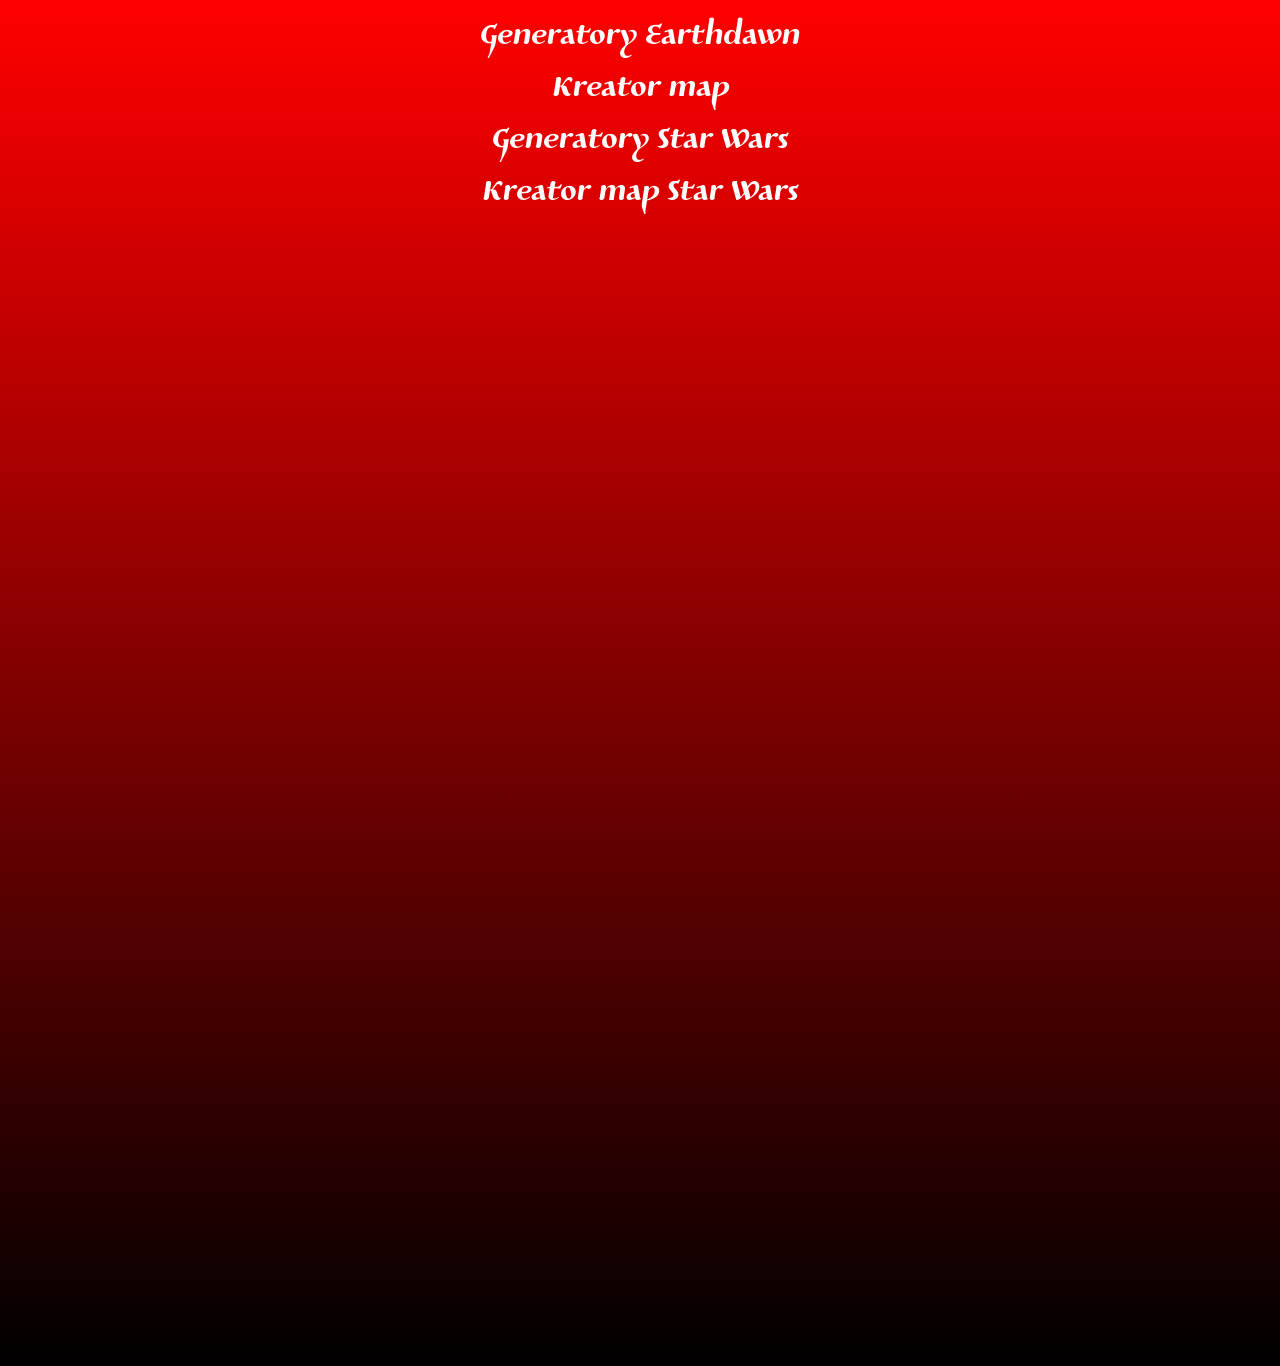
<file: index.html>
<html>
  <head>
  <title>Generator</title>
  <meta charset="utf-8">
  <link rel="icon" href="logo.png">
  <link rel="shortcut icon" href="logo.png">
  <link href="styl.css" rel="stylesheet">
  </head>
    <body>
      <div class="nav">
        <p><a href="../EarthdawnGenerator/index.html">Generatory Earthdawn</a></p>
        <p><a href="../EarthdawnMapCreator/index.html">Kreator map</a></p>
        <!--<p><a href="../EarthdawnSoundboard/index.html">Soundboard</a></p>-->
        <p><a href="../StarWarsGenerator/index.html">Generatory Star Wars</a></p>
        <p><a href="../StarWarsMapCreator/index.html">Kreator map Star Wars</a></p>
      </div>
  </body>
</html>
</file>
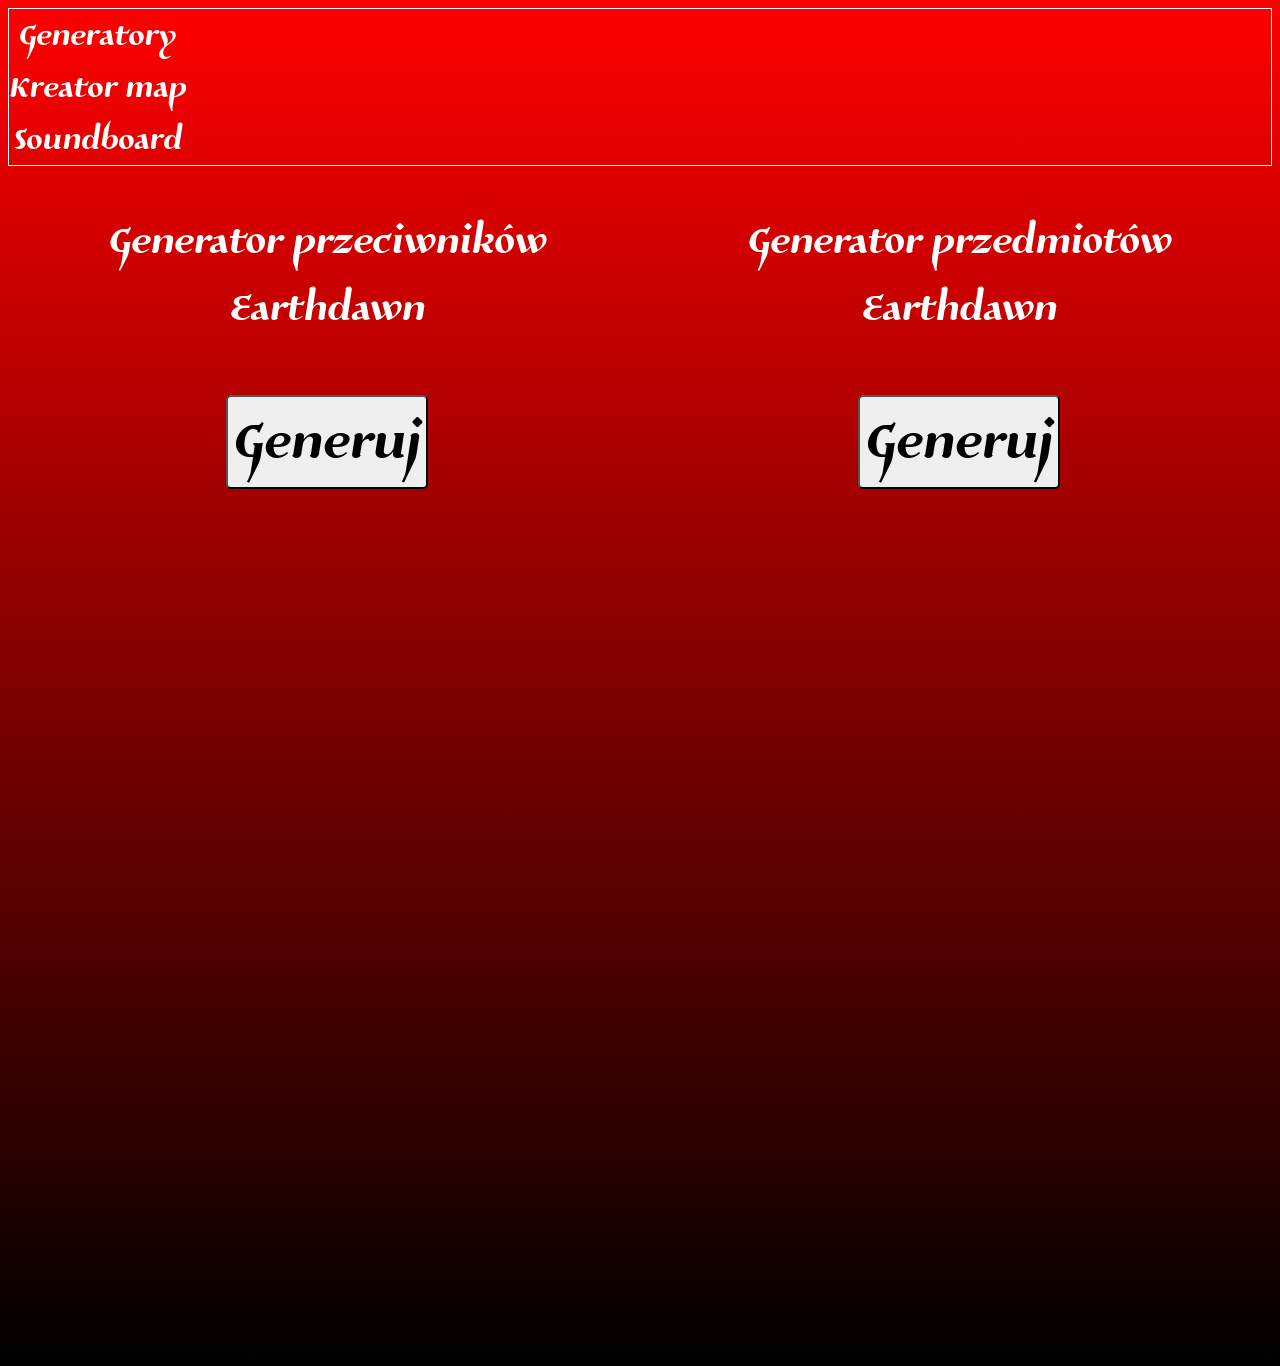
<file: EarthdawnGenerator/index.html>
<html>
  <head>
  <title>Generator</title>
  <meta charset="utf-8">
  <link href="../styl.css" rel="stylesheet">
  <link rel="icon" href="../logo.png">
  <link rel="shortcut icon" href="../logo.png">
  </head>
    <body>
      <div id="nav">
        <p><a href="../EarthdawnGenerator/index.html">Generatory</a></p>
        <p><a href="../EarthdawnMapCreator/index.html">Kreator map</a></p>
        <p><a href="../EarthdawnSoundboard/index.html">Soundboard</a></p>
      </div>
      <div id="container">
        <!--Generator przeciwników-->
        <div class="generator">
          <h1>Generator przeciwników Earthdawn</h1>
          <button type="button" onclick="generate();">Generuj</button>
          <p id="output"></p>
            <script type="text/javascript">

              var nazwaPool1 = Array(
                  "Straszliwy",
                  "Przerażający",
                  "Wielki",
                  "Trujący",
                  "Agresywny",
                  "Pełzający",
                  "Skalny",
                  "Lodowy",
                  "Ognisty",
                  "Latający",
                  "Nieumarły",
                  "Człapiący",
                  "Waleczny",
                  "Pancerny",
                  "Tajemniczy",
                  "Doskonały",
                  "Silny",
                  "Szybki",
                  "Niepokonany",
                  "Gnijący",
                  "Beznogi",
                  "Uzbrojony",
                  "Nieustraszony",
                  "Topniejący",
                  "Ropiejący",
                  "Kopiący",
                  "Kolczasty",
                  "Magiczny",
                  "Splugawiony",
                  "Świecący",
                  "Szarżujący",
                  "Wierzgający",
                  "Ostronożny",
                  "Tęgi",
                  "Wielogłowy",
                  "Dwugłowy",
                  "Czteronożny",
                  "Fluorescencyjny",
                  "Morski",
                  "Szkarłatny",
                  "Zmiennokształtny",
                  "Przeklęty",
                  "Eteryczny",
                  "Astralny",
                  "Dziki",
                  "Mglisty",
                  "Międzywymiarowy",
                  "Przerośnięty",
                  "Zarośnięty bluszczem",
                  "Toksyczny",
                  "Krwawy",
                  "Metaliczny",
                  "Nienaturalny",
                  "Zabójczy",
                  "Wzmocniony",
                  "Zaklęty",
                  "Chitynowy",
                  "Bagienny",
                  "Podniebny",
                  "Jaskiniowy",
                  "Nocny",
                  "Mroczny",
                  "Bezwzględny",
                  "Ziejący",
                  "Tytaniczny",
                  "Przeklęty",
                  "Upiorny",
                  "Zardzewiały",
                  "Wszędobylski",
                  "Oślizgły",
                  "Nieśmiertelny",
                  "Zapomniany",
                  "Haniebny",
                  "Żarłoczny",
                  "Mrożący",
                  "Wyjący",
                  "Proroczy",
                  "Kolosalny",
                  "Nieugięty",
                  "Aksamitny"
                );

              var nazwaPool2 = Array(
                  "pająk",
                  "stawonóg",
                  "troll",
                  "ork",
                  "obsydianin",
                  "wietrzniak",
                  "elf",
                  "człowiek",
                  "t'skrang",
                  "krasnolud",
                  "skorupiak",
                  "rekin",
                  "krab",
                  "szkielet",
                  "kapitan",
                  "wojownik",
                  "strzelec",
                  "pomiot",
                  "rycerz",
                  "złodziej",
                  "łupieżca",
                  "zębacz",
                  "przedmiot",
                  "glut",
                  "ptak",
                  "wilk",
                  "żółw",
                  "czarownik",
                  "czarnoksiężnik",
                  "smok",
                  "strażnik",
                  "obrońca",
                  "wąż",
                  "niedźwiedź",
                  "pijawek",
                  "bluszcz",
                  "koń",
                  "nosorożec",
                  "żywiołak",
                  "glizd",
                  "wijec",
                  "szympans",
                  "golem",
                  "drzewiec",
                  "pnączak",
                  "humanoid",
                  "grzyb",
                  "Węgorz",
                  "bizon",
                  "moloch",
                  "aligator",
                  "cień",
                  "tytan",
                  "goblin",
                  "wampir",
                  "wężo-człek",
                  "robal",
                  "duch",
                  "olbrzym",
                  "posąg",
                  "ghul",
                  "trupojad",
                  "cyklop",
                  "ogr",
                  "pełzacz",
                  "stonóg",
                  "wędrowiec",
                  "rozpruwacz",
                  "mackogłów",
                  "skalniak",
                  "skorpion",
                  "behemot",
                  "lewiatan",
                  "gryzak",
                  "kruk",
                  "szermierz",
                  "herszt",
                  "morderca",
                  "mimik",
                  "kultysta"
              );

              var kosciPool = Array(
                "k4-2",
                "k4-1",
                "k4",
                "k6",
                "k8",
                "k10",
                "k12",
                "2k6",
                "k8+k6",
                "k10+k6",
                "k10+k8",
                "2k10",
                "k12+k10",
                "k20+k4",
                "k20+k6",
                "k20+k8",
                "k20+k10",
                "k20+k12",
                "k20+2k6",
                "k20+k8+k6",
                "k20+k10+k6",
              );

              function numberGenerate(min, max) {
                return Math.random() * (max - min) + min;
              }

              function generate() {

                var rand1 = nazwaPool1[Math.floor(Math.random()*nazwaPool1.length)];
                var rand2 = nazwaPool2[Math.floor(Math.random()*nazwaPool2.length)];
                var rand3 = kosciPool[Math.floor(Math.random()*kosciPool.length)];
                var rand4 = kosciPool[Math.floor(Math.random()*kosciPool.length)];
                var rand5 = Math.round(numberGenerate(5, 12));
                var rand6 = Math.round(numberGenerate(5, 12));
                var rand7 = Math.round(numberGenerate(5, 12));
                var rand8 = Math.round(numberGenerate(0, 7));
                var rand9 = Math.round(numberGenerate(24, 62));
                var rand11 = Math.round(numberGenerate(0, 1));
                var rand12 = Math.round(numberGenerate(20, 160));
                var rand12andHalf = Math.ceil(rand12/2);
                var rand13 = kosciPool[Math.floor(Math.random()*kosciPool.length)];
                var rand14 = kosciPool[Math.floor(Math.random()*kosciPool.length)];


                var nazwa = rand1 + " " + rand2;
                var atak = rand3;
                var obrazenia = rand4;
                var obrFiz = rand5;
                var obrMag = rand6;
                var obrSpol = rand7;
                var pancerz = rand8;
                var pZycia = rand9;
                var pPrzyt = Math.ceil((rand9/2) + (rand9/3));
                var czary = rand11;
                var predkosc = (rand12) + "/" + (rand12andHalf);
                var tkanieWatkow = rand13;
                var rzucanieCzarow = rand14;

                if (czary == 0) {
                  czary = "Nie";
                } else if (czary == 1) {
                  czary = "Tak";
                }

                if (czary == "Tak") {
                  document.getElementById('output').innerHTML = nazwa + "<br> Atak: " + atak + "<br> Obrażenia: " + obrazenia + "<br> Obrona fizyczna: " + obrFiz + "<br> Obrona magiczna: " + obrMag + "<br> Obrona społeczna: " + obrSpol + "<br> Pancerz: " + pancerz + "<br> Próg życia: " + pZycia + "<br> Próg przytomności: " + pPrzyt + "<br> Czary: " + czary + "<br> Prędkość: " + predkosc + "<br> Tkanie wątków: " + tkanieWatkow + "<br> Rzucanie Czarów: " + rzucanieCzarow;
                } else if (czary == "Nie") {
                  document.getElementById('output').innerHTML = nazwa + "<br> Atak: " + atak + "<br> Obrażenia: " + obrazenia + "<br> Obrona fizyczna: " + obrFiz + "<br> Obrona magiczna: " + obrMag + "<br> Obrona społeczna: " + obrSpol + "<br> Pancerz: " + pancerz + "<br> Próg życia: " + pZycia + "<br> Próg przytomności: " + pPrzyt + "<br> Czary: " + czary + "<br> Prędkość: " + predkosc;
                } else if (rand2 == "czarnoksiężnik" || rand2 == "czarownik") {
                  document.getElementById('output').innerHTML = nazwa + "<br> Atak: " + atak + "<br> Obrażenia: " + obrazenia + "<br> Obrona fizyczna: " + obrFiz + "<br> Obrona magiczna: " + obrMag + "<br> Obrona społeczna: " + obrSpol + "<br> Pancerz: " + pancerz + "<br> Próg życia: " + pZycia + "<br> Próg przytomności: " + pPrzyt + "<br> Czary: " + czary + "<br> Prędkość: " + predkosc + "<br> Tkanie wątków: " + tkanieWatkow + "<br> Rzucanie Czarów: " + rzucanieCzarow;
                }
              }

            </script>
        </div>

        <!--Generator przedmiotów-->
        <div class="generator">
          <h1>Generator przedmiotów Earthdawn</h1>
          <button type="button" onclick="generate2();">Generuj</button>
          <p id="itemOutput"></p>
          <script type="text/javascript">

            var nazwaPool3 = Array(
                  "Straszliwy",
                  "Ostry",
                  "Wielki",
                  "Trujący",
                  "Skalny",
                  "Lodowy",
                  "Ognisty",
                  "Latający",
                  "Pancerny",
                  "Tajemniczy",
                  "Doskonały",
                  "Gnijący",
                  "Topniejący",
                  "Ropiejący",
                  "Kolczasty",
                  "Magiczny",
                  "Splugawiony",
                  "Świecący",
                  "Fluorescencyjny",
                  "Morski",
                  "Szkarłatny",
                  "Przeklęty",
                  "Eteryczny",
                  "Astralny",
                  "Mglisty",
                  "Międzywymiarowy",
                  "Zarośnięty bluszczem",
                  "Toksyczny",
                  "Krwawy",
                  "Metaliczny",
                  "Nienaturalny",
                  "Zabójczy",
                  "Wzmocniony",
                  "Zaklęty",
                  "Chitynowy",
                  "Nocny",
                  "Mroczny",
                  "Wybuchowy",
                  "Eksplodujący",
                  "Ciężki",
                  "Dwuręczny",
                  "Stłuczony",
                  "Pęknięty",
                  "Płonący",
                  "Złoty",
                  "Srebrny",
                );

            var nazwaPool4 = Array(
                  "berdysz",
                  "bicz",
                  "głuszak",
                  "korbacz",
                  "kostur",
                  "miecz",
                  "młot",
                  "nóż",
                  "sztylet",
                  "topór",
                  "trójząb",
                  "łuk",
                  "kołczan",
                  "jastrzębiec",
                  "toporek",
                  "olej",
                  "pawęż",
                  "puklerz",
                  "kapelusz",
                  "płaszcz",
                  "świecznik",
                  "bandaż",
                  "eliksir",
                  "okład",
                  "kryształ",
                  "amulet",
                  "kaftan",
                  "pas",
                  "szal",
                  "bukłak",
                  "kielich",
                  "plecak",
                  "hak",
                  "worek",
                  "przyrząd",
                  "łańcuch",
                  "koc",
                  "kompas"
              );

            var nazwaPool5 = Array(
                  "zniszczenia",
                  "pożogi",
                  "luminescencji",
                  "dwuręczny",
                  "krótki",
                  "wietrzniacki",
                  "krasnoludzki",
                  "obsydiański",
                  "z Th'aal",
                  "z Throalu",
                  "czystki",
                  "wiatru",
                  "t'skrandzki",
                  "pogłosu",
                  "echa",
                  "porażenia",
                  "elficki",
                  "trollowy",
                  "splugawienia",
                  "poczwary",
                  "zgryzoty",
                  "człowieczeństwa",
                  "ożywienia",
                  "orzeźwienia",
                  "destrukcji",
                  "zagłady",
                  "spętania",
                  "z Dolny Mroku",
                  "z Krwawej Puszczy",
                  "rubinowy",
                  "szmaragdowy",
                  "diamentowy",
                  "znikania",
                  "kradzieży",
                  "blasku",
                  "smutku",
                  "wściekłości",
                  "ratunku"
                );

            var nazwaPool6 = Array(
                  "Leczenie",
                  "Podpalenie",
                  "Porażenie",
                  "Zamrożenie",
                  "Ogłuszenie",
                  "Zniknięcie",
                  "Usunięcie negatywnych efektów",
                  "Usunięcie chorób",
                  "Widzenie astralne",
                  "Przywołanie",
                  "Wizualny",
                  "Oślepienie",
                  "Brak",
                  "Prowadzenie do punktu magii",
                  "Ochrona przed ogniem",
                  "Ochrona przed mrozem",
                  "Ochrona przed truciznami",
                  "Ochrona przed magią",
                  "Rozproszenie magii",
                  "Uzależnienie od przedmiotu",
                  "Przekleństwo",
                  "Do użycia tylko w niektórych sytuacjach",
                  "Urojenia psychiczne",
                  "Zdrada - zmiana efektów pozytywnych na negatywne przedmiotu",
                  "Bonus do talentu: +1"
                );

            function numberGenerate(min, max) {
              return Math.random() * (max - min) + min;
            }

            function generate2() {

              var rand1 = nazwaPool3[Math.floor(Math.random()*nazwaPool3.length)];
              var rand2 = nazwaPool4[Math.floor(Math.random()*nazwaPool4.length)];
              var rand3 = nazwaPool5[Math.floor(Math.random()*nazwaPool5.length)];
              var cena = Math.round(numberGenerate(10, 200));
              var obrazenia = Math.round(numberGenerate(1, 12));
              var minSF = Math.round(numberGenerate(4, 15));
              var ciezar = Math.round(numberGenerate(0, 7));
              var zasieg = Math.round(numberGenerate(3, 125));
              var dodPancFiz = Math.round(numberGenerate(0, 5));
              var dodPancMag = Math.round(numberGenerate(0, 3));
              var dodObrSpol = Math.round(numberGenerate(0, 5));
              var efekt = nazwaPool6[Math.floor(Math.random()*nazwaPool6.length)];
              var czasDzialania = Math.round(numberGenerate(0, 10));
              var nazwa = rand1 + " " + rand2 + " " + rand3;

              if (rand2 == "berdysz" || rand2 == "bicz" || rand2 == "głuszak" || rand2 == "korbacz" || rand2 == "kostur" || rand2 == "miecz" || rand2 == "młot" || rand2 == "nóż" || rand2 == "sztylet" || rand2 == "topór" || rand2 == "trójząb" || rand2 == "łuk" || rand2 == "kołczan" || rand2 == "jastrzębiec" || rand2 == "toporek" || rand2 == "łańcuch" || rand2 == "hak") {
                document.getElementById('itemOutput').innerHTML = nazwa + "<br> Cena: " + cena + "<br> Stopień obrażeń: " + obrazenia + "<br> Minimalna Siła Fizyczna: " + minSF + "<br> Ciężar: " + ciezar + "<br> Zasięg: " + zasieg + "<br> Efekt: " + efekt;
              } else if (rand2 == "pawęż" || rand2 == "puklerz"){
                document.getElementById('itemOutput').innerHTML = nazwa + "<br> Cena: " + cena + "<br> Minimalna Siła Fizyczna: " + minSF + "<br> Ciężar: " + ciezar + "<br> Dodatkowy pancerz fizyczny: " + dodPancFiz + "<br> Dodatkowy pancerz duchowy: " + dodPancMag + "<br> Efekt: " + efekt;
              } else {
                document.getElementById('itemOutput').innerHTML = nazwa + "<br> Cena: " + cena + "<br> Ciężar: " + ciezar + "<br> Pancerz fizyczny: +" + dodPancFiz + "<br> Pancerz duchowy: +" + dodPancMag + "<br> Obrona społeczna: +" + dodObrSpol + "<br> Czas działania (Tury): " + czasDzialania + "<br> Efekt: " + efekt;
              }
            }

        </script>
      </div>
    </div>
  </body>
</html>
</file>
<file: styl.css>
@font-face {
  font-family: font1;
  src: url(fonts/Risaltyp_024.ttf);
}
body {
  font-size: 170%;
  background: linear-gradient(red, black);
  color: white;
  font-family: font1;
  text-align: center;
  min-height: 150%
}
a {
  color: white;
  text-decoration: none;
  font-family: font1;
  font-size: xxx-large;
}
a:hover {
  text-decoration: underline;
}
#container {
  display: flex;
  justify-content: space-between;
}
.generator {
  font-size: 150%;
}
h1 {
  font-size: 150%;
  font-weight: normal;
}
button {
  font-family: font1;
  font-size: 120%;
  border-radius: 5px;
}
#grid {
  width: 100%;
  height: 100%;
  background-image: none;
  background-repeat: no-repeat;
  border: 0px solid black;
  text-align: center;
  margin: 6% auto auto auto;
  overflow: hidden;
  float: left;
}
#settings {
  width: 70%;
  height: 100%;
  border: 0px solid white;
  text-align: center;
  margin: 3% auto auto auto;
  clear: both;
}
p {
  font-size: 160%;
  margin: 0px;
}
button {
  margin: 2% auto auto auto;
  font-family: font1;
  font-size: 200%;
}
#width, #height, #preText, #submit {
  margin: 1% auto auto auto;
}
#icons {
  margin: auto;
  width: 30%;
  height: 100%;
  border: 0px solid white;
  float: right;
}
tr, table {
  border: 1px solid white;
  margin: auto;
}
td {
  border: 1px solid white;
  padding: 30px;
}
.icon {
  font-size: 150%;
  cursor: move;
  position: absolute;
  float: left;
}
#nav {
  display: grid;
  justify-content: start;
  border: 1px solid white;
}
@media (max-width:978px) {
  #container {
    display: block;
  }
}
</file>
